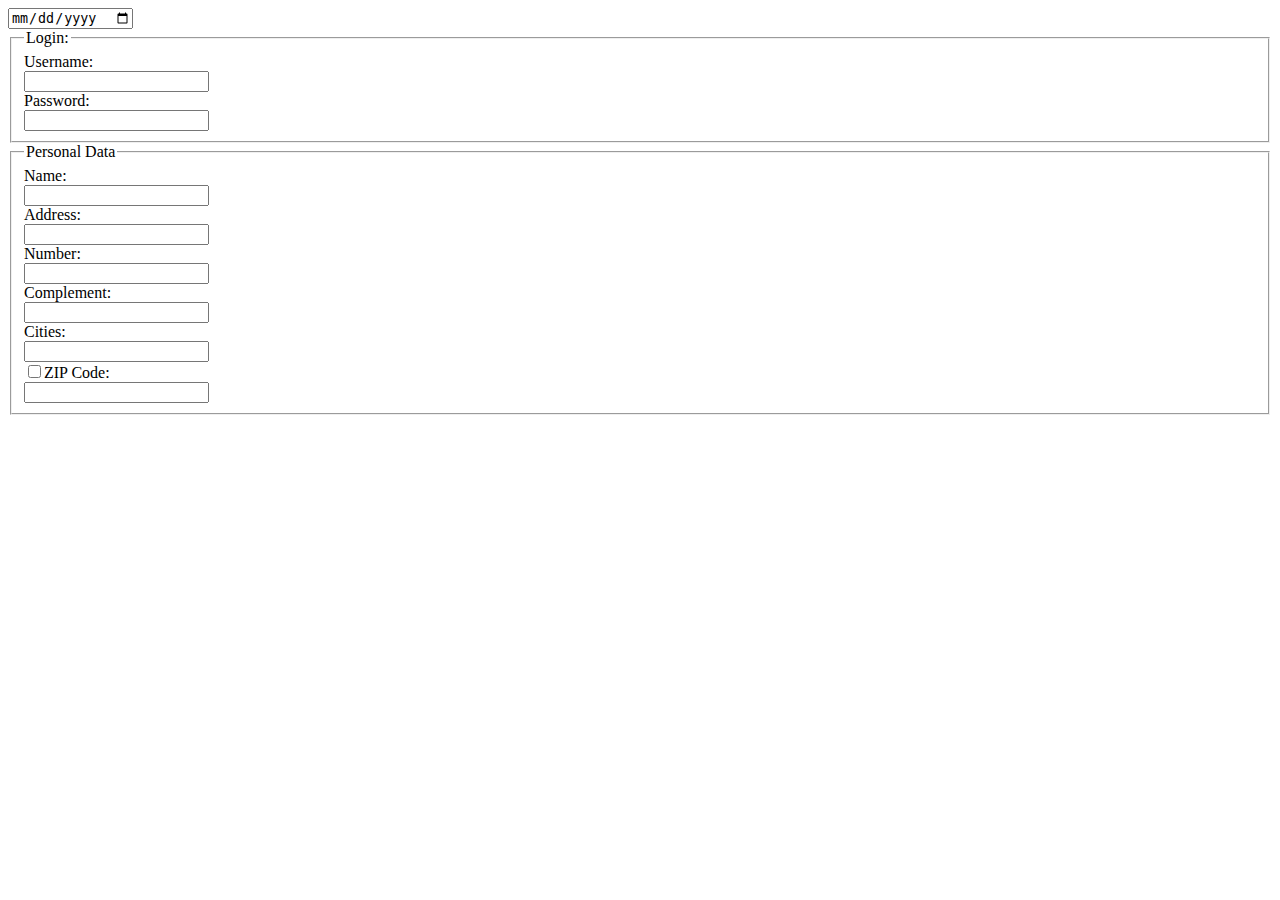
<file: index.html>
<!DOCTYPE html>
<html lang="en">
<head>
    <meta charset="UTF-8">
    <meta name="viewport" content="width=device-width, initial-scale=1.0">
    <title>Document</title>
</head>
<body>
    <form action=“https://www.w3schools.com/action_page.php”>
        <input type="date">
        <fieldset>
            <legend>Login:</legend>

                <label for="fname">Username:</label><br>
                <input type="text" id="fname" name="fname"><br>
                <label for="password">Password:</label><br>
                <input type="password" id="password"><br>
        </fieldset>
        <fieldset>
            <legend>Personal Data</legend>
        <label for="name">Name:</label><br>
        <input type="text" id="name" name="name"><br>
        <label for="address">Address:</label><br>
        <input type="text" id="address"><br>
        <label for="number">Number:</label><br>
        <input type="number" id="number"><br>
        <label for="comp">Complement:</label><br>
        <input type="text" id="comp"><br>
        <label for="Cities">Cities:</label><br>
        <input list="Cities" name="City"><br>
        <datalist id="Cities">
        <option value="Sorocaba"></option>
        <option value="Laranjal Paulista"></option>
        <option value="Rio de Janeiro"></option>
        <option value="Campo Grande"></option>
        </datalist> 
        <input type="checkbox" id="São Paulo" name="São Paulo" value="São Paulo"        
        <label for="zipcode">ZIP Code:</label><br>
        <input type="number" id="zipcode"><br>

    </fieldset>

        
    </form>

        
</body>
</html>
</file>
